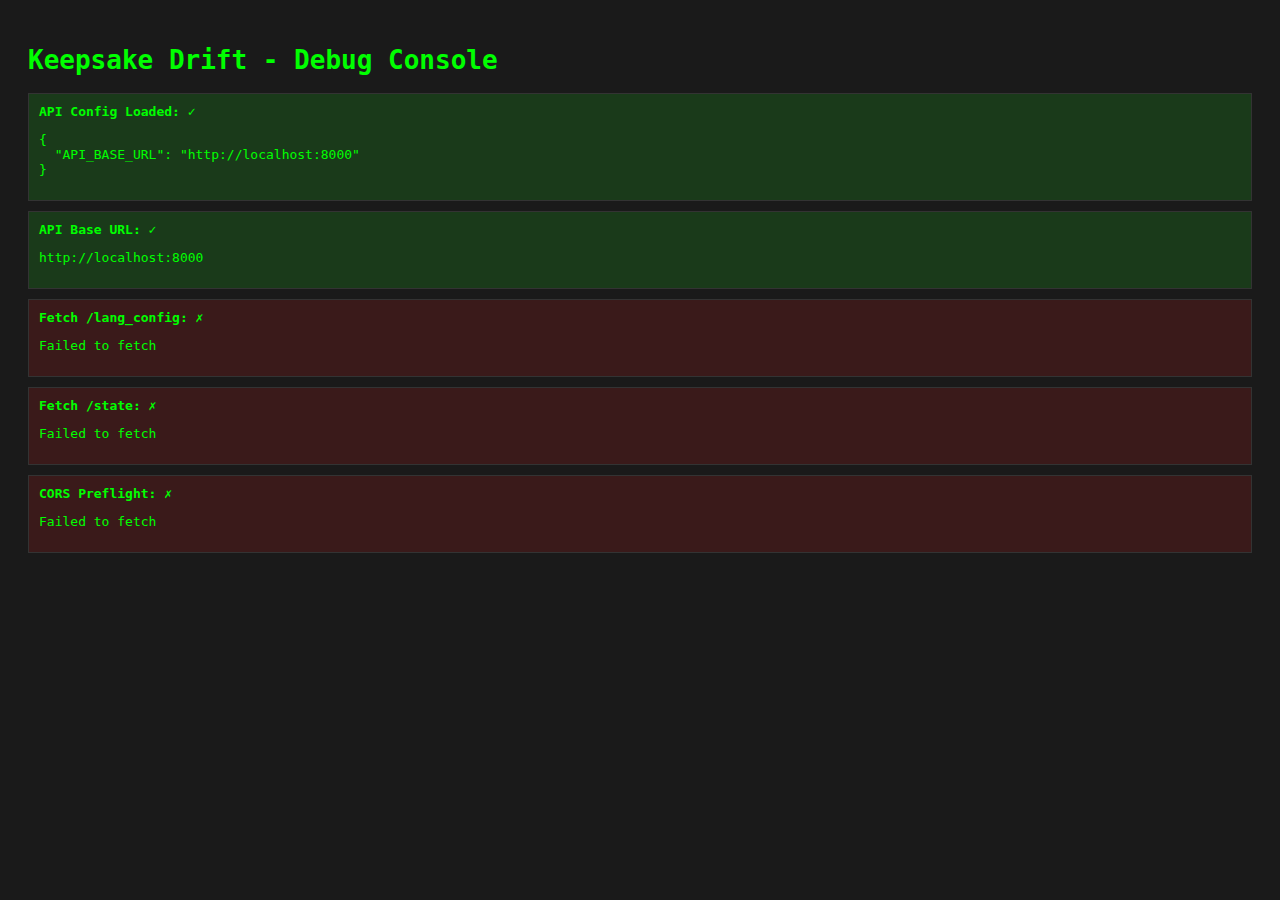
<file: static/debug.html>
<!DOCTYPE html>
<html>
<head>
  <title>Debug - Keepsake Drift</title>
  <style>
    body { font-family: monospace; padding: 20px; background: #1a1a1a; color: #0f0; }
    .test { margin: 10px 0; padding: 10px; border: 1px solid #333; }
    .success { background: #1a3a1a; }
    .error { background: #3a1a1a; }
    pre { white-space: pre-wrap; word-wrap: break-word; }
  </style>
</head>
<body>
  <h1>Keepsake Drift - Debug Console</h1>
  <div id="tests"></div>

  <script src="js/api_config.js"></script>
  <script>
    const output = document.getElementById('tests');

    function log(title, status, message) {
      const div = document.createElement('div');
      div.className = 'test ' + (status ? 'success' : 'error');
      div.innerHTML = `<strong>${title}:</strong> ${status ? '✓' : '✗'}<pre>${message}</pre>`;
      output.appendChild(div);
    }

    // Test 1: Check if api_config.js loaded
    if (window.KD_API_CONFIG) {
      log('API Config Loaded', true, JSON.stringify(window.KD_API_CONFIG, null, 2));
    } else {
      log('API Config Loaded', false, 'window.KD_API_CONFIG is undefined');
    }

    // Test 2: Check API base URL
    const apiBase = window.KD_API_CONFIG?.API_BASE_URL || '';
    log('API Base URL', !!apiBase, apiBase || 'NOT SET');

    // Test 3: Test CORS preflight
    fetch(`${apiBase}/lang_config`, { method: 'OPTIONS' })
      .then(r => {
        log('CORS Preflight', r.ok, `Status: ${r.status}`);
      })
      .catch(err => {
        log('CORS Preflight', false, err.message);
      });

    // Test 4: Fetch lang_config
    fetch(`${apiBase}/lang_config`)
      .then(r => {
        log('Fetch /lang_config', r.ok, `Status: ${r.status}`);
        return r.json();
      })
      .then(data => {
        log('Parse JSON', true, JSON.stringify(data, null, 2));
      })
      .catch(err => {
        log('Fetch /lang_config', false, err.message);
      });

    // Test 5: Fetch state
    fetch(`${apiBase}/state?persona=environment`)
      .then(r => {
        log('Fetch /state', r.ok, `Status: ${r.status}`);
        return r.json();
      })
      .then(data => {
        log('State Data', true, `Version: ${data.version}\nDrift EN length: ${data.drift_en?.length || 0}\nDrift AR length: ${data.drift_ar?.length || 0}\nImage URL: ${data.image_url || 'none'}`);
      })
      .catch(err => {
        log('Fetch /state', false, err.message);
      });

    // Test 6: Image accessibility
    setTimeout(() => {
      fetch(`${apiBase}/drift_images/environment_v7.png`)
        .then(r => {
          log('Fetch Image', r.ok, `Status: ${r.status}, Size: ${r.headers.get('content-length')} bytes`);
        })
        .catch(err => {
          log('Fetch Image', false, err.message);
        });
    }, 1000);
  </script>
</body>
</html>
</file>
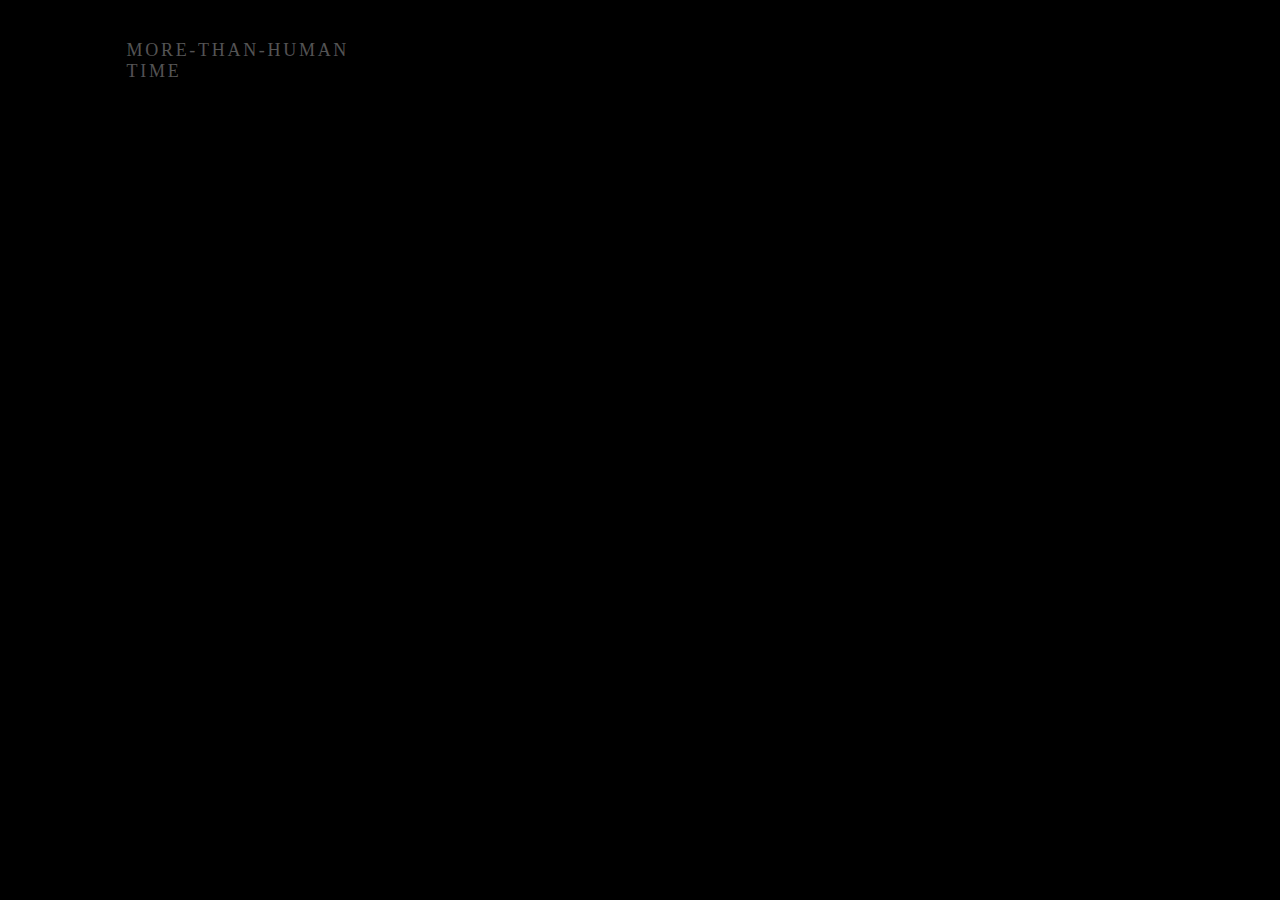
<file: static/museum_more_than_human.html>
<!DOCTYPE html>
<html lang="en">
<head>
  <meta charset="UTF-8">
  <meta name="viewport" content="width=device-width, initial-scale=1.0, maximum-scale=5.0, user-scalable=yes, viewport-fit=cover" />
  <meta name="apple-mobile-web-app-capable" content="yes" />
  <meta name="apple-mobile-web-app-status-bar-style" content="black-translucent" />
  <title>Keepsake Museum Stream - More-than-Human Time</title>
  <link rel="preconnect" href="https://fonts.googleapis.com" />
  <link rel="preconnect" href="https://fonts.gstatic.com" crossorigin />
  <link rel="stylesheet" href="https://fonts.googleapis.com/css2?family=Noto+Sans+Arabic:wght@300;400;500;600&display=swap" />
  <link rel="stylesheet" href="/static/css/museum.css?v=7">
</head>
<body>
  <img class="bg-image" id="bgImageA" alt="" style="opacity:0">
  <img class="bg-image" id="bgImageB" alt="" style="opacity:0">
  <div class="temp-label" id="tempLabel">More-than-Human Time</div>
  <div class="narration-zone">
    <div class="subtitle-block">
      <div class="subtitle-secondary" id="subtitleSecondary"></div>
      <div class="subtitle-primary" id="subtitlePrimary"></div>
    </div>
  </div>
  <script src="/static/js/api_config.js?v=3"></script>
  <script src="/static/js/museum_stream.js?v=10"></script>
</body>
</html>
</file>
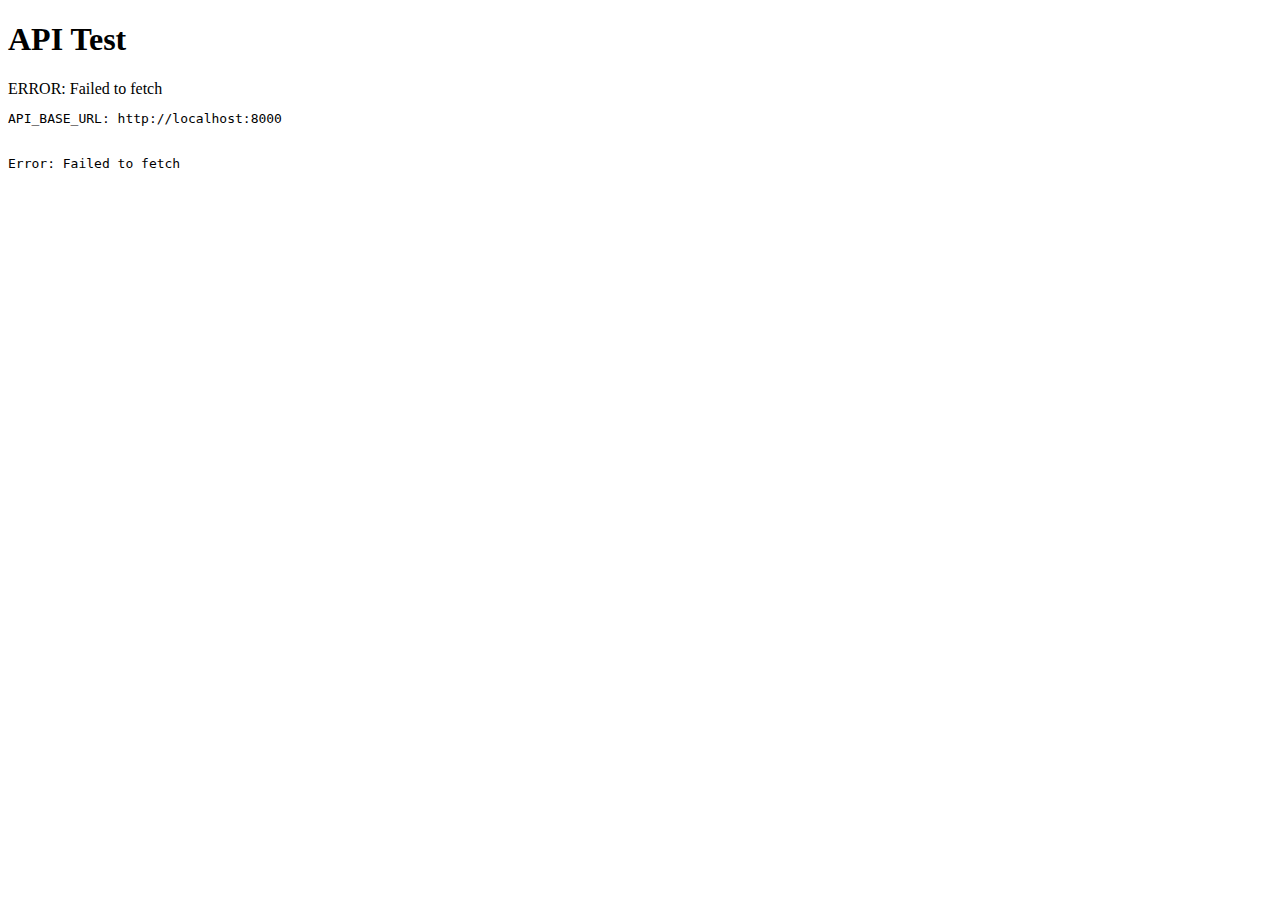
<file: static/test.html>
<!DOCTYPE html>
<html>
<head>
  <title>API Test</title>
</head>
<body>
  <h1>API Test</h1>
  <div id="status">Testing...</div>
  <pre id="output"></pre>

  <script src="js/api_config.js"></script>
  <script>
    const status = document.getElementById('status');
    const output = document.getElementById('output');

    // Log API base URL
    console.log('API_BASE_URL:', window.KD_API_CONFIG?.API_BASE_URL);
    output.textContent += 'API_BASE_URL: ' + (window.KD_API_CONFIG?.API_BASE_URL || 'NOT SET') + '\n\n';

    // Test fetch
    const apiBase = window.KD_API_CONFIG?.API_BASE_URL || '';
    fetch(`${apiBase}/state?persona=environment`)
      .then(r => {
        console.log('Response status:', r.status);
        output.textContent += 'Response status: ' + r.status + '\n';
        return r.json();
      })
      .then(data => {
        console.log('Data:', data);
        status.textContent = 'SUCCESS!';
        output.textContent += '\nData received:\n' + JSON.stringify(data, null, 2);
      })
      .catch(err => {
        console.error('Error:', err);
        status.textContent = 'ERROR: ' + err.message;
        output.textContent += '\nError: ' + err.message;
      });
  </script>
</body>
</html>
</file>
<file: static/css/museum.css>
/* Museum Stream — Portrait 9:16 display */

body {
  margin: 0;
  padding: 0;
  background: #000;
  overflow: hidden;
  aspect-ratio: 9/16;
  height: 100vh;
  display: flex;
  flex-direction: column;
  position: relative;
}

/* Background image layer - full brightness */
.bg-image {
  position: absolute;
  top: 0;
  left: 0;
  width: 100%;
  height: 100%;
  object-fit: cover;
  opacity: 1;
  transition: opacity 3s ease-in-out;
  z-index: 0;
}

/* All foreground content above background */
.narration-zone, .temp-label {
  position: relative;
  z-index: 1;
}

/* Narration container - positioned at bottom */
.narration-zone {
  position: absolute;
  bottom: 80px;
  left: 0;
  right: 0;
  padding: 0 48px;
  z-index: 1;
}

.subtitle-block {
  max-width: 100%;
}

/* Secondary language (Arabic) - on top */
.subtitle-secondary {
  font-size: 18px;
  line-height: 1.5;
  color: #f5f5f7;
  font-family: -apple-system, BlinkMacSystemFont, 'Segoe UI', sans-serif;
  margin-bottom: 12px;
  padding: 8px 20px;
  background: rgba(0, 0, 0, 0.75);
  box-decoration-break: clone;
  -webkit-box-decoration-break: clone;
  display: block;
}

/* Primary language (English) - smaller, italic, below */
.subtitle-primary {
  font-size: 22px;
  line-height: 1.5;
  color: rgba(245, 245, 247, 0.85);
  font-family: -apple-system, BlinkMacSystemFont, 'Segoe UI', sans-serif;
  font-style: italic;
  padding: 6px 16px;
  background: rgba(0, 0, 0, 0.75);
  box-decoration-break: clone;
  -webkit-box-decoration-break: clone;
  display: block;
}

/* RTL override for Arabic */
.rtl { direction: rtl; text-align: right; }

/* Temporality label at top */
.temp-label {
  position: absolute;
  top: 40px;
  left: 50%;
  transform: translateX(-50%);
  font-size: 18px;
  letter-spacing: 0.15em;
  text-transform: uppercase;
  color: rgba(245, 245, 247, 0.35);
}
</file>
